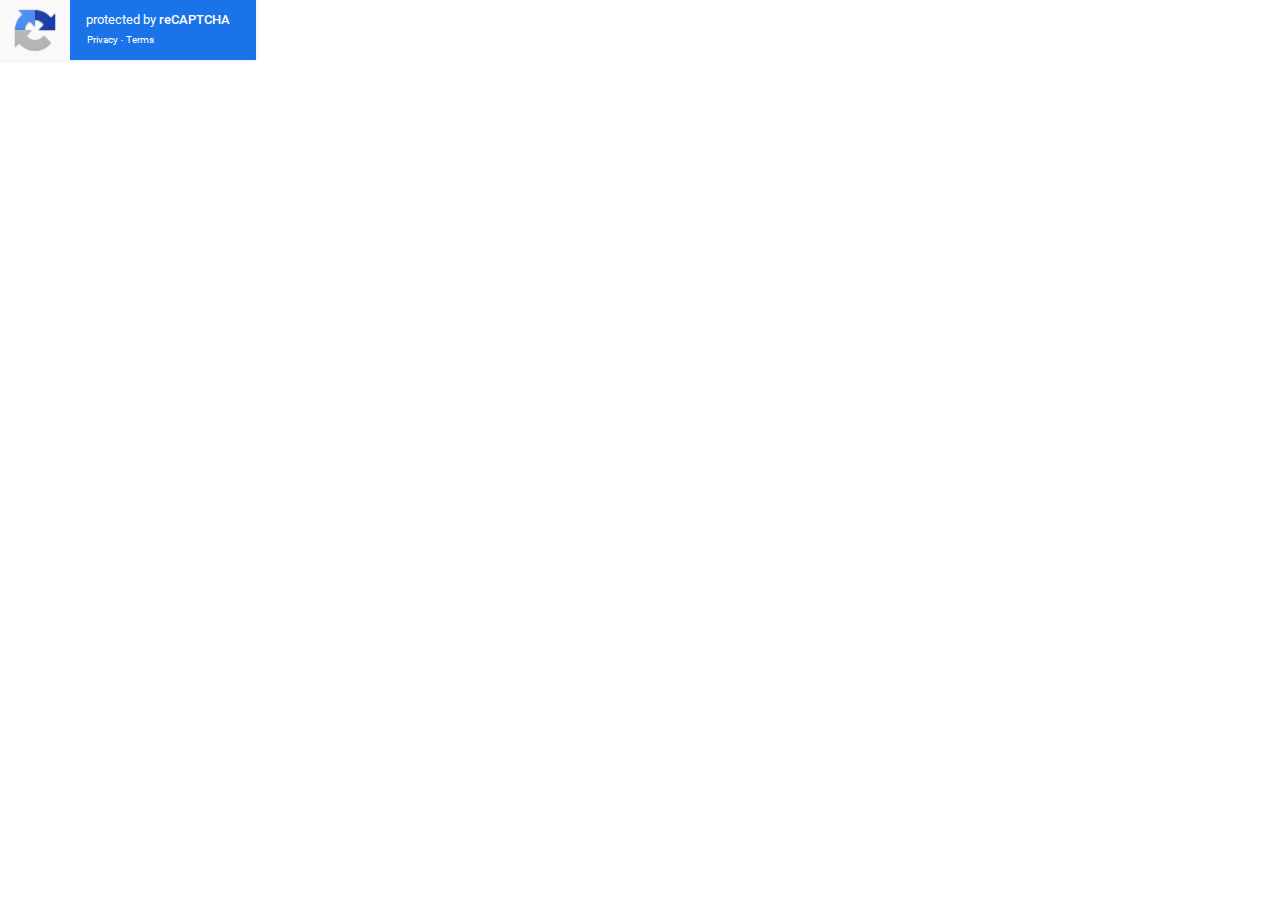
<file: index_8.html>
<!DOCTYPE html><html dir="ltr" lang="en" data-scrapbook-source="https://www.google.com/recaptcha/api2/anchor?ar=1&amp;k=6LdbJ2UbAAAAAIYAB4viUUyuNmeTZ6GAZo7BNzXL&amp;co=aHR0cHM6Ly93d3cubmlmdHlnYXRld2F5LmNvbTo0NDM.&amp;hl=en&amp;v=x19joXI_IeQnFJ7YnfDapSZq&amp;size=invisible&amp;cb=ag08duxf43n"><head><meta http-equiv="Content-Type" content="text/html; charset=UTF-8">
<meta http-equiv="X-UA-Compatible" content="IE=edge">
<title>reCAPTCHA</title>
<style type="text/css">
/* cyrillic-ext */
@font-face {
  font-family: 'Roboto';
  font-style: normal;
  font-weight: 400;
  src: url("KFOmCnqEu92Fr1Mu72xKOzY.woff2") format('woff2');
  unicode-range: U+0460-052F, U+1C80-1C88, U+20B4, U+2DE0-2DFF, U+A640-A69F, U+FE2E-FE2F;
}
/* cyrillic */
@font-face {
  font-family: 'Roboto';
  font-style: normal;
  font-weight: 400;
  src: url("KFOmCnqEu92Fr1Mu5mxKOzY.woff2") format('woff2');
  unicode-range: U+0301, U+0400-045F, U+0490-0491, U+04B0-04B1, U+2116;
}
/* greek-ext */
@font-face {
  font-family: 'Roboto';
  font-style: normal;
  font-weight: 400;
  src: url("KFOmCnqEu92Fr1Mu7mxKOzY.woff2") format('woff2');
  unicode-range: U+1F00-1FFF;
}
/* greek */
@font-face {
  font-family: 'Roboto';
  font-style: normal;
  font-weight: 400;
  src: url("KFOmCnqEu92Fr1Mu4WxKOzY.woff2") format('woff2');
  unicode-range: U+0370-03FF;
}
/* vietnamese */
@font-face {
  font-family: 'Roboto';
  font-style: normal;
  font-weight: 400;
  src: url("KFOmCnqEu92Fr1Mu7WxKOzY.woff2") format('woff2');
  unicode-range: U+0102-0103, U+0110-0111, U+0128-0129, U+0168-0169, U+01A0-01A1, U+01AF-01B0, U+0300-0301, U+0303-0304, U+0308-0309, U+0323, U+0329, U+1EA0-1EF9, U+20AB;
}
/* latin-ext */
@font-face {
  font-family: 'Roboto';
  font-style: normal;
  font-weight: 400;
  src: url("KFOmCnqEu92Fr1Mu7GxKOzY.woff2") format('woff2');
  unicode-range: U+0100-02AF, U+0304, U+0308, U+0329, U+1E00-1E9F, U+1EF2-1EFF, U+2020, U+20A0-20AB, U+20AD-20CF, U+2113, U+2C60-2C7F, U+A720-A7FF;
}
/* latin */
@font-face {
  font-family: 'Roboto';
  font-style: normal;
  font-weight: 400;
  src: url("KFOmCnqEu92Fr1Mu4mxK.woff2") format('woff2');
  unicode-range: U+0000-00FF, U+0131, U+0152-0153, U+02BB-02BC, U+02C6, U+02DA, U+02DC, U+0304, U+0308, U+0329, U+2000-206F, U+2074, U+20AC, U+2122, U+2191, U+2193, U+2212, U+2215, U+FEFF, U+FFFD;
}
/* cyrillic-ext */
@font-face {
  font-family: 'Roboto';
  font-style: normal;
  font-weight: 500;
  src: url("KFOlCnqEu92Fr1MmEU9fCRc4EsA.woff2") format('woff2');
  unicode-range: U+0460-052F, U+1C80-1C88, U+20B4, U+2DE0-2DFF, U+A640-A69F, U+FE2E-FE2F;
}
/* cyrillic */
@font-face {
  font-family: 'Roboto';
  font-style: normal;
  font-weight: 500;
  src: url("KFOlCnqEu92Fr1MmEU9fABc4EsA.woff2") format('woff2');
  unicode-range: U+0301, U+0400-045F, U+0490-0491, U+04B0-04B1, U+2116;
}
/* greek-ext */
@font-face {
  font-family: 'Roboto';
  font-style: normal;
  font-weight: 500;
  src: url("KFOlCnqEu92Fr1MmEU9fCBc4EsA.woff2") format('woff2');
  unicode-range: U+1F00-1FFF;
}
/* greek */
@font-face {
  font-family: 'Roboto';
  font-style: normal;
  font-weight: 500;
  src: url("KFOlCnqEu92Fr1MmEU9fBxc4EsA.woff2") format('woff2');
  unicode-range: U+0370-03FF;
}
/* vietnamese */
@font-face {
  font-family: 'Roboto';
  font-style: normal;
  font-weight: 500;
  src: url("KFOlCnqEu92Fr1MmEU9fCxc4EsA.woff2") format('woff2');
  unicode-range: U+0102-0103, U+0110-0111, U+0128-0129, U+0168-0169, U+01A0-01A1, U+01AF-01B0, U+0300-0301, U+0303-0304, U+0308-0309, U+0323, U+0329, U+1EA0-1EF9, U+20AB;
}
/* latin-ext */
@font-face {
  font-family: 'Roboto';
  font-style: normal;
  font-weight: 500;
  src: url("KFOlCnqEu92Fr1MmEU9fChc4EsA.woff2") format('woff2');
  unicode-range: U+0100-02AF, U+0304, U+0308, U+0329, U+1E00-1E9F, U+1EF2-1EFF, U+2020, U+20A0-20AB, U+20AD-20CF, U+2113, U+2C60-2C7F, U+A720-A7FF;
}
/* latin */
@font-face {
  font-family: 'Roboto';
  font-style: normal;
  font-weight: 500;
  src: url("KFOlCnqEu92Fr1MmEU9fBBc4.woff2") format('woff2');
  unicode-range: U+0000-00FF, U+0131, U+0152-0153, U+02BB-02BC, U+02C6, U+02DA, U+02DC, U+0304, U+0308, U+0329, U+2000-206F, U+2074, U+20AC, U+2122, U+2191, U+2193, U+2212, U+2215, U+FEFF, U+FFFD;
}
/* cyrillic-ext */
@font-face {
  font-family: 'Roboto';
  font-style: normal;
  font-weight: 900;
  src: url("KFOlCnqEu92Fr1MmYUtfCRc4EsA.woff2") format('woff2');
  unicode-range: U+0460-052F, U+1C80-1C88, U+20B4, U+2DE0-2DFF, U+A640-A69F, U+FE2E-FE2F;
}
/* cyrillic */
@font-face {
  font-family: 'Roboto';
  font-style: normal;
  font-weight: 900;
  src: url("KFOlCnqEu92Fr1MmYUtfABc4EsA.woff2") format('woff2');
  unicode-range: U+0301, U+0400-045F, U+0490-0491, U+04B0-04B1, U+2116;
}
/* greek-ext */
@font-face {
  font-family: 'Roboto';
  font-style: normal;
  font-weight: 900;
  src: url("KFOlCnqEu92Fr1MmYUtfCBc4EsA.woff2") format('woff2');
  unicode-range: U+1F00-1FFF;
}
/* greek */
@font-face {
  font-family: 'Roboto';
  font-style: normal;
  font-weight: 900;
  src: url("KFOlCnqEu92Fr1MmYUtfBxc4EsA.woff2") format('woff2');
  unicode-range: U+0370-03FF;
}
/* vietnamese */
@font-face {
  font-family: 'Roboto';
  font-style: normal;
  font-weight: 900;
  src: url("KFOlCnqEu92Fr1MmYUtfCxc4EsA.woff2") format('woff2');
  unicode-range: U+0102-0103, U+0110-0111, U+0128-0129, U+0168-0169, U+01A0-01A1, U+01AF-01B0, U+0300-0301, U+0303-0304, U+0308-0309, U+0323, U+0329, U+1EA0-1EF9, U+20AB;
}
/* latin-ext */
@font-face {
  font-family: 'Roboto';
  font-style: normal;
  font-weight: 900;
  src: url("KFOlCnqEu92Fr1MmYUtfChc4EsA.woff2") format('woff2');
  unicode-range: U+0100-02AF, U+0304, U+0308, U+0329, U+1E00-1E9F, U+1EF2-1EFF, U+2020, U+20A0-20AB, U+20AD-20CF, U+2113, U+2C60-2C7F, U+A720-A7FF;
}
/* latin */
@font-face {
  font-family: 'Roboto';
  font-style: normal;
  font-weight: 900;
  src: url("KFOlCnqEu92Fr1MmYUtfBBc4.woff2") format('woff2');
  unicode-range: U+0000-00FF, U+0131, U+0152-0153, U+02BB-02BC, U+02C6, U+02DA, U+02DC, U+0304, U+0308, U+0329, U+2000-206F, U+2074, U+20AC, U+2122, U+2191, U+2193, U+2212, U+2215, U+FEFF, U+FFFD;
}

</style>
<link rel="stylesheet" type="text/css" href="styles__ltr.css">

</head>
<body><div id="rc-anchor-alert" class="rc-anchor-alert"></div>
<input type="hidden" id="recaptcha-token" value="[base64]">
<div class="rc-anchor rc-anchor-invisible rc-anchor-light  rc-anchor-invisible-hover"><div id="recaptcha-accessible-status" class="rc-anchor-aria-status" aria-hidden="true">Recaptcha requires verification. </div><div class="rc-anchor-error-msg-container" style="display:none"><span class="rc-anchor-error-msg" aria-hidden="true"></span></div><div class="rc-anchor-normal-footer"><div class="rc-anchor-logo-large" role="presentation"><div class="rc-anchor-logo-img rc-anchor-logo-img-large"></div></div><div class="rc-anchor-pt"><a href="https://www.google.com/intl/en/policies/privacy/" target="_blank">Privacy</a><span aria-hidden="true" role="presentation"> - </span><a href="https://www.google.com/intl/en/policies/terms/" target="_blank">Terms</a></div></div><div class="rc-anchor-invisible-text"><span>protected by <strong>reCAPTCHA</strong></span><div class="rc-anchor-pt"><a href="https://www.google.com/intl/en/policies/privacy/" target="_blank" style="">Privacy</a><span aria-hidden="true" role="presentation"> - </span><a href="https://www.google.com/intl/en/policies/terms/" target="_blank" style="">Terms</a></div></div></div><iframe style="display: none;" src="index_10.html"></iframe></body></html>
</file>
<file: styles__ltr.css>
.goog-inline-block{position:relative;display:-moz-inline-box;display:inline-block}* html .goog-inline-block{display:inline}*:first-child+html .goog-inline-block{display:inline}.recaptcha-checkbox{border:none;font-size:1px;height:28px;margin:4px;width:28px;overflow:visible;outline:0;vertical-align:text-bottom}.recaptcha-checkbox-border{-webkit-border-radius:2px;-moz-border-radius:2px;border-radius:2px;background-color:#fff;border:2px solid #c1c1c1;font-size:1px;height:24px;position:absolute;width:24px;z-index:1}.recaptcha-checkbox-borderAnimation{background-image:url("");background-repeat:no-repeat;border:none;height:28px;outline:0;position:absolute;width:28px}.recaptcha-checkbox-nodatauri.recaptcha-checkbox-borderAnimation{background-image:url("")}.recaptcha-checkbox-spinner-gif{-webkit-border-radius:2px;-moz-border-radius:2px;border-radius:2px;background-color:#fff;-webkit-background-size:24px;-o-background-size:24px;background-size:24px;border:2px solid #c1c1c1;height:24px;left:0;position:absolute;top:0;width:24px}.recaptcha-checkbox-spinner{background-color:#f9f9f9;border:6px solid #4d90fe;-webkit-border-radius:36px;-moz-border-radius:36px;border-radius:36px;border-bottom-color:transparent;border-left-color:transparent;height:36px;left:-4px;outline:0;position:absolute;top:-4px;width:36px;-webkit-box-sizing:border-box;box-sizing:border-box;opacity:0;-webkit-animation:spinner-spin linear 2.5s infinite;-o-animation:spinner-spin linear 2.5s infinite;animation:spinner-spin linear 2.5s infinite;animation-play-state:paused;-webkit-transition-duration:1s;-o-transition-duration:1s;transition-duration:1s}@keyframes spinner-spin{0%{-webkit-transform:rotateZ(0deg);-ms-transform:rotateZ(0deg);-o-transform:rotateZ(0deg);transform:rotateZ(0deg)}10%{-webkit-transform:rotateZ(135deg);-ms-transform:rotateZ(135deg);-o-transform:rotateZ(135deg);transform:rotateZ(135deg)}25%{-webkit-transform:rotateZ(245deg);-ms-transform:rotateZ(245deg);-o-transform:rotateZ(245deg);transform:rotateZ(245deg)}60%{-webkit-transform:rotateZ(700deg);-ms-transform:rotateZ(700deg);-o-transform:rotateZ(700deg);transform:rotateZ(700deg)}75%{-webkit-transform:rotateZ(810deg);-ms-transform:rotateZ(810deg);-o-transform:rotateZ(810deg);transform:rotateZ(810deg)}to{-webkit-transform:rotateZ(1080deg);-ms-transform:rotateZ(1080deg);-o-transform:rotateZ(1080deg);transform:rotateZ(1080deg)}}.recaptcha-checkbox-spinner-overlay{content:"";position:absolute;top:-7px;left:-7px;width:38px;height:19px;background-color:#f9f9f9;-webkit-animation:overlay-spin linear 1s;-o-animation:overlay-spin linear 1s;animation:overlay-spin linear 1s;animation-play-state:paused;-webkit-transform-origin:bottom center;-ms-transform-origin:bottom center;-o-transform-origin:bottom center;transform-origin:bottom center;-webkit-border-radius:38px 38px 0 0;-moz-border-radius:38px 38px 0 0;border-radius:38px 38px 0 0;-webkit-transform:rotateZ(45deg);-ms-transform:rotateZ(45deg);-o-transform:rotateZ(45deg);transform:rotateZ(45deg);opacity:0}@keyframes overlay-spin{0%{opacity:1;-webkit-transform:rotateZ(45deg);-ms-transform:rotateZ(45deg);-o-transform:rotateZ(45deg);transform:rotateZ(45deg)}to{opacity:1;-webkit-transform:rotateZ(225deg);-ms-transform:rotateZ(225deg);-o-transform:rotateZ(225deg);transform:rotateZ(225deg)}}.recaptcha-checkbox-checkmark{background-image:url("");background-repeat:no-repeat;border:none;height:30px;left:-5px;outline:0;position:absolute;width:38px}.rc-anchor-dark .recaptcha-checkbox-spinner,.rc-anchor-dark .recaptcha-checkbox-spinner-overlay{background-color:#222}.recaptcha-checkbox-nodatauri.recaptcha-checkbox-checkmark{background-image:url("")}.recaptcha-checkbox-hover .recaptcha-checkbox-border,.recaptcha-checkbox-hover .recaptcha-checkbox-spinner-gif{-webkit-box-shadow:inset 0 1px 1px rgba(0,0,0,.1);-moz-box-shadow:inset 0 1px 1px rgba(0,0,0,.1);box-shadow:inset 0 1px 1px rgba(0,0,0,.1);border:2px solid #b2b2b2}.recaptcha-checkbox-focused .recaptcha-checkbox-border,.recaptcha-checkbox-focused .recaptcha-checkbox-spinner-gif{border:2px solid #4d90fe}.recaptcha-checkbox-active .recaptcha-checkbox-border,.recaptcha-checkbox-active .recaptcha-checkbox-spinner-gif{background-color:#ebebeb}.recaptcha-checkbox-disabled .recaptcha-checkbox-border,.recaptcha-checkbox-disabled .recaptcha-checkbox-spinner-gif{background-color:#f1f1f1}.recaptcha-checkbox-loading .recaptcha-checkbox-spinner-gif{background-image:url("")}.recaptcha-checkbox-checked .recaptcha-checkbox-border,.recaptcha-checkbox-checked .recaptcha-checkbox-spinner-gif{visibility:hidden}.recaptcha-checkbox-checked .recaptcha-checkbox-checkmark{background-position:0 -600px}.recaptcha-checkbox-expired .recaptcha-checkbox-border,.recaptcha-checkbox-expired .recaptcha-checkbox-spinner-gif{border:2px solid #f00}.recaptcha-checkbox-clearOutline.recaptcha-checkbox-focused .recaptcha-checkbox-border,.recaptcha-checkbox-clearOutline.recaptcha-checkbox-focused .recaptcha-checkbox-spinner-gif{border:2px solid #c1c1c1}.rc-anchor{-webkit-border-radius:3px;-moz-border-radius:3px;border-radius:3px;-webkit-box-shadow:0 0 4px 1px rgba(0,0,0,.08);-moz-box-shadow:0 0 4px 1px rgba(0,0,0,.08);box-shadow:0 0 4px 1px rgba(0,0,0,.08);-webkit-box-shadow:0 0 4px 1px rgba(0,0,0,.08);-moz-box-shadow:0 0 4px 1px rgba(0,0,0,.08)}.rc-anchor-normal{height:74px;width:300px}.rc-anchor-compact{height:136px;width:156px}.rc-anchor-dark{background:#222;color:#fff}.rc-anchor-dark.rc-anchor-normal,.rc-anchor-dark.rc-anchor-compact{border:1px solid #525252}.rc-anchor-light{background:#f9f9f9;color:#000}.rc-anchor-light.rc-anchor-normal,.rc-anchor-light.rc-anchor-compact{border:1px solid #d3d3d3}.rc-inline-block{display:inline-block;height:100%}.rc-anchor-center-container{display:table;height:100%}.rc-anchor-center-item{display:table-cell;vertical-align:middle}.rc-anchor-content{display:inline-block;position:relative}.rc-anchor-normal .rc-anchor-content{height:74px;width:206px}.rc-anchor-compact .rc-anchor-content{height:85px}.rc-anchor-error-message{color:#f00;font-family:Roboto,helvetica,arial,sans-serif;font-size:14px;font-weight:400;line-height:16px;padding:0 10px}.rc-anchor-checkbox{margin:0 12px 2px 12px}.rc-anchor-checkbox-label{font-family:Roboto,helvetica,arial,sans-serif;font-size:14px;font-weight:400;line-height:17px}.rc-anchor-normal .rc-anchor-checkbox-label{width:152px}.rc-anchor-compact .rc-anchor-checkbox-label{width:95px}.rc-anchor-error-msg-container{color:#f00;font-family:Roboto,helvetica,arial,sans-serif;font-size:12px;font-weight:400;left:0;line-height:14px;margin:2px;position:absolute;top:0}.rc-anchor-normal.rc-anchor-error .rc-anchor-error-msg-container{width:240px}.rc-anchor-normal.rc-anchor-error .rc-anchor-content{margin-top:10px}.rc-anchor-compact.rc-anchor-error .rc-anchor-content{margin-top:25px}.rc-anchor-normal-footer{display:inline-block;height:74px;vertical-align:top;width:70px}.rc-anchor-compact-footer{margin:0 12px;text-align:center;width:136px}.rc-anchor-logo-img{background:url("logo_48.png");background-repeat:no-repeat}.rc-anchor-logo-img-ie8{filter:progid:DXImageTransform.Microsoft.AlphaImageLoader(src='https://www.gstatic.com/recaptcha/api2/logo_48.png',sizingMethod="scale")}.rc-anchor-logo-text{cursor:default;font-family:Roboto,helvetica,arial,sans-serif;font-size:10px;font-weight:400;line-height:10px;margin-top:5px;text-align:center}.rc-anchor-light .rc-anchor-logo-text,.rc-anchor-light div a:link,.rc-anchor-light div a:visited{color:#555}.rc-anchor-dark .rc-anchor-logo-text,.rc-anchor-dark div a:link,.rc-anchor-dark div a:visited{color:#f5f5f5}.rc-anchor-logo-portrait{margin:10px 0 0 26px;width:58px;-webkit-user-select:none;-moz-user-select:none;-ms-user-select:none}.rc-anchor-logo-img-portrait{-webkit-background-size:32px;-o-background-size:32px;background-size:32px;height:32px;margin:0 13px 0 13px;width:32px}.rc-anchor-logo-landscape{-webkit-user-select:none;-moz-user-select:none;-ms-user-select:none}.rc-anchor-logo-img-landscape{-webkit-background-size:24px;-o-background-size:24px;background-size:24px;display:inline-block;height:24px;width:24px}.rc-anchor-logo-landscape-text-holder{display:inline-block;height:24px;margin:0 2px 0 2px;width:54px}.rc-anchor-normal .rc-anchor-pt,.rc-anchor-invisible .rc-anchor-pt,.rc-anchor-compact .rc-anchor-pt{font-family:Roboto,helvetica,arial,sans-serif;font-size:8px;font-weight:400}.rc-anchor-pt{background-image:url("4f096ad962ddce33ecf0babfe1318456ce18bd9d.png")}.rc-anchor-pt a{display:inline;padding-left:1px;padding-right:1px;padding-top:2px;padding-bottom:2px;text-decoration:none}.rc-anchor-pt a:hover{text-decoration:underline}.rc-anchor-normal .rc-anchor-pt{margin:2px 11px 0 0;padding-right:2px;position:absolute;right:0;text-align:right;width:276px}.rc-anchor-compact .rc-anchor-pt{margin:0 0 2px 0;width:132px}.rc-anchor-aria-status{display:none}#rc-anchor-alert,.rc-anchor-alert{color:red;font-size:9px;margin:2px;position:absolute;top:0}#rc-anchor-over-quota{bottom:0;color:#555;font-family:Roboto,helvetica,arial,sans-serif;font-size:9px;padding:4px;position:absolute;width:170px;display:-webkit-box;display:-moz-box;display:-webkit-flex;display:-ms-flexbox;display:flex;-webkit-align-items:center;align-items:center;height:20px}.rc-anchor-compact .rc-anchor-content #rc-anchor-over-quota{width:148px}.rc-anchor-normal .rc-anchor-pt.rc-anchor-over-quota-pt{width:130px}.rc-anchor-logo-portrait.rc-anchor-over-quota-logo{margin-top:6px}#rc-anchor-invisible-over-quota{font-size:9px;line-height:initial}#rc-anchor-invisible-over-quota a{color:white}.rc-anchor-invisible{height:60px;width:256px;display:-webkit-box;display:-moz-box;display:-webkit-flex;display:-ms-flexbox;display:flex}.rc-anchor-invisible-text{background:#1a73e8;color:white;display:-webkit-box;display:-moz-box;display:-webkit-flex;display:-ms-flexbox;display:flex;-webkit-flex-basis:166px;-ms-flex-preferred-size:166px;flex-basis:166px;-ms-flex-direction:column;-webkit-flex-direction:column;flex-direction:column;-webkit-box-flex:1;box-flex:1;-ms-flex-positive:1;-webkit-flex-grow:1;flex-grow:1;font-family:Roboto,helvetica,arial,sans-serif;font-size:13px;font-weight:400;height:100%;-webkit-justify-content:center;justify-content:center;line-height:20px;padding:0 16px;white-space:nowrap}.rc-anchor-invisible-text.smalltext{font-size:12px;padding:0 10px;line-height:16px;white-space:normal}.rc-anchor-invisible-text.smalltext .rc-anchor-pt{line-height:12px;white-space:normal}.rc-anchor-invisible-text.smalltext .rc-anchor-pt a:link{font-size:9px}.rc-anchor-normal-footer.smalltext .rc-anchor-pt{font-size:5px;line-height:6px}.rc-anchor-invisible-text strong{font-weight:500}.rc-anchor-invisible .rc-anchor-normal-footer .rc-anchor-pt{-webkit-transition:opacity .3s ease;-o-transition:opacity .3s ease;transition:opacity .3s ease;text-align:center;width:70px;margin-top:2px}.rc-anchor-logo-img-large{-webkit-transition:all .3s ease;-o-transition:all .3s ease;transition:all .3s ease;-webkit-background-size:40px;-o-background-size:40px;background-size:40px;margin:5px 15px 0 15px;height:40px;width:40px}.rc-anchor-invisible-nohover .rc-anchor-logo-img-large,.rc-anchor-invisible-hover:hover .rc-anchor-logo-img-large{-webkit-background-size:44px;-o-background-size:44px;background-size:44px;margin:8px 13px 0 13px;height:44px;width:44px}.rc-anchor-invisible-nohover .rc-anchor-normal-footer .rc-anchor-pt,.rc-anchor-invisible-hover:hover .rc-anchor-normal-footer .rc-anchor-pt{opacity:0}.rc-anchor-invisible-nohover .rc-anchor-invisible-text .rc-anchor-pt,.rc-anchor-invisible-hover:hover .rc-anchor-invisible-text .rc-anchor-pt{opacity:1}.rc-anchor-invisible-text .rc-anchor-pt{-webkit-transition:opacity .3s ease;-o-transition:opacity .3s ease;transition:opacity .3s ease}.rc-anchor-invisible-text .rc-anchor-pt a:link,.rc-anchor-invisible-text .rc-anchor-pt a:visited{color:white;font-size:10px}.rc-anchor-invisible-hover .rc-anchor-invisible-text .rc-anchor-pt a:link{display:none}.rc-anchor-invisible-nohover .rc-anchor-invisible-text .rc-anchor-pt a:link,.rc-anchor-invisible-hover:hover .rc-anchor-invisible-text .rc-anchor-pt a:link{display:inline}.rc-anchor-invisible-hover .rc-anchor-normal-footer .rc-anchor-pt a:link{display:inline}.rc-anchor-invisible-nohover .rc-anchor-normal-footer .rc-anchor-pt a:link,.rc-anchor-invisible-hover:hover .rc-anchor-normal-footer .rc-anchor-pt a:link{display:none}.rc-button-default{background:#1a73e8;border:0;-webkit-border-radius:2px;-moz-border-radius:2px;border-radius:2px;color:#fff;cursor:pointer;font-family:Roboto,helvetica,arial,sans-serif;font-size:14px;font-weight:500;height:42px;line-height:42px;min-width:100px;padding:0 10px 0 10px;text-align:center;text-transform:uppercase;-webkit-transition:all .5s ease;-o-transition:all .5s ease;transition:all .5s ease}.rc-button-default:focus{outline:0;-webkit-box-shadow:0 0 0 2pt #185abc;-moz-box-shadow:0 0 0 2pt #185abc;box-shadow:0 0 0 2pt #185abc}.rc-button-default-disabled{background:rgba(73,143,225,.50);cursor:default}.rc-button-red{background:#e24a4a}.rc-button-default-disabled.rc-button-red{background:rgba(226,74,74,.49)}body{margin:0}.rc-imageselect-instructions strong{font-weight:900;display:block;font-size:28px}.rc-footer{font-family:Roboto,helvetica,arial,sans-serif;position:relative;width:100%}.rc-separator{border-top:1px solid #dfdfdf;margin-bottom:1px}.rc-controls{width:100%}.primary-controls{height:60px}.rc-buttons{float:left;height:48px;margin:6px 0 6px 6px;background-repeat:no-repeat}.fake-focus{height:0;opacity:0;width:0}.button-holder{float:left;height:48px}.rc-button-reload{background:url("")}.rc-button-reload:focus-visible{background-color:#d8d8d8}@media screen and (forced-colors:active) and (prefers-color-scheme:dark){.rc-button-reload{background:url("")}}.rc-button-reload-on-dark{background:url("")}.rc-button-reload-on-dark:focus-visible{background-color:#d8d8d8}.rc-button-audio{background:url("")}.rc-button-audio:focus-visible{background-color:#d8d8d8}@media screen and (forced-colors:active) and (prefers-color-scheme:dark){.rc-button-audio{background:url("")}}.rc-button-audio-on-dark{background:url("")}.rc-button-audio-on-dark:focus-visible{background-color:#d8d8d8}.rc-button-image{background:url("")}.rc-button-image:focus-visible{background-color:#d8d8d8}@media screen and (forced-colors:active) and (prefers-color-scheme:dark){.rc-button-image{background:url("")}}.rc-button-image-on-dark{background:url("")}.rc-button-image-on-dark:focus-visible{background-color:#d8d8d8}.rc-button-help{background:url("")}.rc-button-help:focus-visible{background-color:#d8d8d8}@media screen and (forced-colors:active) and (prefers-color-scheme:dark){.rc-button-help{background:url("")}}.rc-button-help-on-dark{background:url("")}.rc-button-help-on-dark:focus-visible{background-color:#d8d8d8}.rc-button-undo{background:url("")}.rc-button-undo:focus-visible{background-color:#d8d8d8}@media screen and (forced-colors:active) and (prefers-color-scheme:dark){.rc-button-undo{background:url("")}}.rc-button-undo-on-dark{background:url("")}.rc-button-undo-on-dark:focus-visible{background-color:#d8d8d8}.rc-button{-webkit-background-size:32px 32px;-o-background-size:32px 32px;background-size:32px 32px;cursor:pointer;height:48px;opacity:.55;width:48px;padding:0;border:0;background-repeat:no-repeat;background-position:center}.rc-button:focus,.rc-button:hover{opacity:.8;outline:none}.verify-button-holder{float:right;margin:8px 8px 9px 0}.rc-challenge-help{font-family:Roboto,helvetica,arial,sans-serif;font-size:12px;font-weight:400;overflow-y:scroll;padding:5px 20px 5px 20px}.reload-icon{height:16px;width:16px}.apps-toast{position:relative;text-align:center;width:100%;z-index:101}.apps-toast-content{background:#323232;-webkit-border-radius:2px;-moz-border-radius:2px;border-radius:2px;-moz-box-shadow:0 6px 10px rgba(0,0,0,.14),0 1px 18px rgba(0,0,0,.12),0 3px 5px -1px rgba(0,0,0,.4);-webkit-box-shadow:0 6px 10px rgba(0,0,0,.14),0 1px 18px rgba(0,0,0,.12),0 3px 5px -1px rgba(0,0,0,.4);box-shadow:0 6px 10px rgba(0,0,0,.14),0 1px 18px rgba(0,0,0,.12),0 3px 5px -1px rgba(0,0,0,.4);color:#eee;display:inline-block;font:12px/20px Roboto,helvetica,arial,sans-serif;padding:14px;text-align:center}.rc-audiochallenge-response-field{margin:7px;text-align:center}.rc-audiochallenge-response-field .rc-response-input-field{width:220px}.rc-audiochallenge-error-message{color:#ff1b1b;font-family:Roboto,helvetica,arial,sans-serif;font-size:14px;font-weight:400;margin:20px 20px 0 20px}.rc-audiochallenge-instructions{font-family:Roboto,helvetica,arial,sans-serif;font-size:14px;font-weight:400;margin:10px 20px 10px 20px}.rc-audiochallenge-play-button{margin:0 20px 0 20px}.rc-audiochallenge-play-button .rc-button-default{background:#d8d8d8;color:#000;font-weight:500;width:100%}.rc-audiochallenge-input-label{font-family:Roboto,helvetica,arial,sans-serif;font-size:14px;font-weight:400;margin:10px 20px 10px 20px}.rc-audiochallenge-control audio{height:30px;width:240px}.rc-audiochallenge-tdownload{margin:5px 20px 5px 20px;text-align:center}.rc-audiochallenge-tdownload-link{background-image:url("");background-repeat:no-repeat;-webkit-background-size:36px;-o-background-size:36px;background-size:36px;color:transparent;display:inline-block;height:36px;opacity:.55;overflow:hidden;width:36px}.rc-audiochallenge-tdownload-link:focus-visible{background-color:#d8d8d8}@media screen and (forced-colors:active) and (prefers-color-scheme:dark){.rc-audiochallenge-tdownload-link{background-image:url("");background-repeat:no-repeat;-webkit-background-size:36px;-o-background-size:36px;background-size:36px;color:transparent;display:inline-block;height:36px;opacity:.55;overflow:hidden;width:36px}}.rc-audiochallenge-tdownload-link-on-dark{background-image:url("");background-repeat:no-repeat;-webkit-background-size:36px;-o-background-size:36px;background-size:36px;color:transparent;display:inline-block;height:36px;opacity:.55;overflow:hidden;width:36px}.rc-audiochallenge-tdownload-link-on-dark:focus-visible{background-color:#d8d8d8}.rc-audiochallenge-tdownload-link:focus,.rc-audiochallenge-tdownload-link:hover{opacity:.8;outline:none}.rc-audiochallenge-tdownload-link-on-dark:focus,.rc-audiochallenge-tdownload-link-on-dark:hover{opacity:.8;outline:none}.fake-focus-audio{height:0;opacity:0;width:0}.rc-canvas-image{display:none}.rc-canvas-canvas{cursor:pointer}.rc-defaultchallenge-response-field{margin:7px;text-align:center}.rc-defaultchallenge-response-field .rc-response-input-field{width:230px}.rc-defaultchallenge-payload{border:none;font-family:Roboto,helvetica,arial,sans-serif;font-size:14px;font-weight:400;min-height:61px;text-align:center}.rc-defaultchallenge-incorrect-response{color:#ff1b1b;font-family:Roboto,helvetica,arial,sans-serif;font-size:12px;font-weight:400;line-height:14px;margin-left:20px}.rc-doscaptcha-header{padding:10px;margin:10px;height:20%;background-color:#1a73e8}.rc-doscaptcha-header-text{font-family:Roboto,helvetica,arial,sans-serif;font-size:22px;font-weight:400;text-align:center;color:white}.rc-doscaptcha-body{height:80%}.rc-doscaptcha-body-text{font-family:Roboto,helvetica,arial,sans-serif;font-size:16px;font-weight:400;padding:10px 15px 10px 15px}.rc-doscaptcha-footer{pointer-events:none}.goog-container:focus{outline:none}#rc-imageselect{min-width:240px;font-family:Roboto,helvetica,arial,sans-serif;background-color:#fff}#rc-imageselect .rc-button:focus{outline:none}.rc-imageselect-desc{margin-left:-10px;margin-top:-10px;padding-right:100px;position:relative}.rc-imageselect-instructions .rc-imageselect-desc strong{font-size:22px}.rc-imageselect-desc span{display:block}.rc-imageselect-desc-no-canonical{position:relative}.rc-imageselect-desc-no-canonical span{display:block}.rc-imageselect-payload{min-width:240px;margin:0 7px;padding:7px 0}.rc-imageselect-challenge{position:relative;width:100%;height:100%}.rc-footer{min-width:240px}.rc-imageselect-incorrect-response,.rc-imageselect-error-dynamic-more,.rc-imageselect-error-select-more,.rc-imageselect-error-select-something{color:#d14836;font-size:14px;padding:7px 0;text-align:center;width:100%;background-color:white}.rc-imageselect-desc-wrapper{margin-bottom:6px}.rc-imageselect-checkbox{background:url("");display:none;position:absolute}.rc-imageselect-report-image{bottom:0;left:0;display:none;position:absolute;right:0;top:0}.rc-imageselect-table-42,.rc-imageselect-table-33,.rc-imageselect-table-44{border-collapse:separate;border-spacing:0;width:100%;height:100%;-webkit-transition:all 1s ease;-o-transition:all 1s ease;transition:all 1s ease}.rc-imageselect-table-42,.rc-imageselect-table-33{margin:-2px}.rc-imageselect-table-44{margin:-1px}.rc-imageselect-table-42 td,.rc-imageselect-table-33 td{padding:2px}.rc-imageselect-table-44 td{padding:1px}.rc-image-tile-target tr,td{margin:0}.rc-imageselect-keyboard{outline:solid orange!important;position:relative;z-index:100}td:focus{outline:none}.rc-image-tile-overlay{display:none;opacity:0;position:absolute;background-color:#1a73e8;width:100%;height:100%;z-index:2;-webkit-transition:opacity 1s cubic-bezier(0.49,0.78,0.46,1.34);-o-transition:opacity 1s cubic-bezier(0.49,0.78,0.46,1.34);transition:opacity 1s cubic-bezier(0.49,0.78,0.46,1.34);filter:alpha(opacity=0)}.rc-image-followup-tile{display:block}.rc-imageselect-dynamic-selected{position:relative;-webkit-transition:all 2s ease;-o-transition:all 2s ease;transition:all 2s ease;opacity:.01}.rc-imageselect-dynamic-selected .rc-image-tile-target{opacity:1}.rc-imageselect-dynamic-selected .rc-imageselect-checkbox{display:block;opacity:1;-webkit-background-size:cover;-o-background-size:cover;background-size:cover;width:60px;height:60px;left:50%;top:50%;margin-left:-30px;margin-top:-30px}.rc-image-tile-target{-webkit-tap-highlight-color:rgba(0,0,0,0);position:relative}.rc-imageselect-tileselected{position:relative}.rc-imageselect-tileselected .rc-image-tile-wrapper{-webkit-transform:scale(0.8);-moz-transform:scale(0.8);-ms-transform:scale(0.8);-o-transform:scale(0.8);transform:scale(0.8)}.rc-image-tile-wrapper{-webkit-transform:scale(1.0);-moz-transform:scale(1.0);-ms-transform:scale(1.0);-o-transform:scale(1.0);transform:scale(1.0)}.rc-imageselect-tileselected .rc-imageselect-checkbox{display:block;background-repeat:no-repeat;bottom:0;left:0;right:0;top:0}.rc-imageselect-candidates{border:2px solid white;-webkit-box-sizing:border-box;box-sizing:border-box;height:94px;overflow:hidden;position:absolute;right:7px;top:7px;width:112px}.rc-imageselect-candidates>div{-webkit-background-size:112px 94px;-o-background-size:112px 94px;background-size:112px 94px;display:inline-block;height:94px;margin:2px;position:relative;width:112px}.rc-imageselect-challenge{-webkit-box-sizing:border-box;box-sizing:border-box;text-align:center;-webkit-user-select:none;-moz-user-select:none;-ms-user-select:none}.rc-imageselect-response-field-error{border-bottom:1px solid #f00}.rc-imageselect-desc{font-size:16px}.rc-imageselect-desc-wrapper span{font-size:14px}.rc-imageselect-clear{clear:both}.rc-image-tile-wrapper{overflow:hidden;position:relative;-webkit-transition:.1s ease;-o-transition:.1s ease;transition:.1s ease}.rc-image-tile-wrapper img{position:relative;-webkit-user-drag:none;-o-backface-visibility:hidden;backface-visibility:hidden;-webkit-backface-visibility:hidden;-moz-backface-visibility:hidden}.rc-image-tile-11{width:100%;height:100%}.rc-image-tile-42{width:200%;height:400%}.rc-image-tile-33{width:300%;height:300%}.rc-image-tile-44{width:400%;height:400%}.rc-imageselect-instructions{height:113px;width:100%;margin-bottom:7px;position:relative}.rc-imageselect-desc-wrapper{background-color:#1a73e8;position:relative;padding:24px;color:white;height:66px;font-size:16px}.rc-imageselect-progress{background-color:#417cc1;position:absolute;bottom:0;right:0;width:0;height:15px;-webkit-transition:all 1s ease;-o-transition:all 1s ease;transition:all 1s ease}.rc-imageselect-carousel-offscreen-right{left:105%;position:absolute;-webkit-transition:.5s ease;-o-transition:.5s ease;transition:.5s ease}.rc-imageselect-carousel-entering-right{left:0;position:absolute;-webkit-transition:.5s ease;-o-transition:.5s ease;transition:.5s ease}.rc-imageselect-carousel-mock-margin-1{top:1px}.rc-imageselect-carousel-mock-margin-2{top:2px}.rc-imageselect-carousel-leaving-left{left:0;opacity:.5;position:relative;-webkit-transition:.5s ease;-o-transition:.5s ease;transition:.5s ease}.rc-imageselect-carousel-offscreen-left{left:-105%;opacity:.5;position:relative;-webkit-transition:.5s ease;-o-transition:.5s ease;transition:.5s ease}.rc-imageselect-carousel-instructions{-webkit-transition:.2s ease;-o-transition:.2s ease;transition:.2s ease;opacity:1}.rc-imageselect-carousel-instructions-hidden{opacity:.5}.rc-canonical-stop-sign{background:url("");background-repeat:no-repeat}.rc-canonical-speed-limit{background:url("");background-repeat:no-repeat}.rc-canonical-street-name{background:url("");background-repeat:no-repeat}.rc-canonical-other{background:url("");background-repeat:no-repeat}.rc-canonical-bounding-box{background:url("");background-repeat:no-repeat}.rc-canonical-car{background:url("");background-repeat:no-repeat}.rc-canonical-road{background:url("");background-repeat:no-repeat}.rc-canonical-bridge{background:url("");background-repeat:no-repeat}.rc-prepositional-payload{padding:20px;font-family:Roboto,helvetica,arial,sans-serif;font-size:14px;font-weight:400}.rc-prepositional-select-more,.rc-prepositional-verify-failed{color:#ff1b1b;font-family:Roboto,helvetica,arial,sans-serif;font-size:14px;font-weight:400;margin:20px 20px 0 20px}.rc-prepositional-target label{margin:5px;float:right}.rc-prepositional-instructions{margin-bottom:20px}.rc-prepositional-table{width:100%}.rc-prepositional-table td{background:#f9f9f9;border:1px solid #fff;color:#000;cursor:pointer;font-family:Roboto,helvetica,arial,sans-serif;font-size:14px;font-weight:400;width:40%;padding:15px}.rc-prepositional-table td.rc-prepositional-selected{background:#efefef;border:1px solid #656565}.rc-2fa-payload{font-family:Roboto,Helvetica,Arial,Sans-Serif;font-weight:400;font-size:14px;color:#202124;text-align:center}.rc-2fa-background{background-color:#ececec;width:100%;height:100%;overflow:auto}.rc-2fa-container{background-color:#fff;width:328px;overflow:auto;margin:100px auto}.rc-2fa-header{margin:36px 0 24px 0;font-size:16px}.rc-2fa-instructions{margin:24px 40px;line-height:17.5px}.rc-2fa-response-field{text-align:center}.rc-2fa-response-field input{width:11.2ch;height:40px;line-height:40px;margin:auto;border:1px #979797 solid;font-size:20px;letter-spacing:.8ch;padding-left:1.2ch;padding-right:0}.rc-2fa-response-field input:focus{border:1px #185abc solid}.rc-2fa-response-field-error input,.rc-2fa-response-field-error input:focus{border:1px #d93025 solid}.rc-2fa-error-message{height:36px;font-size:12px;color:#d93025;margin:2px 40px}.rc-2fa-submit-button-holder button{margin:0 auto;min-width:100px;height:36px;line-height:36px;text-transform:uppercase;text-align:center;font-weight:500;letter-spacing:1.25px;-webkit-border-radius:4px;-moz-border-radius:4px;border-radius:4px;background-color:#185abc;border:1px solid #185abc;color:#fff}.rc-2fa-submit-button-holder button:disabled{background-color:white;border:1px solid #979797;color:rgba(0,0,0,.38)}.rc-2fa-cancel-button-holder button{margin:20px auto;min-width:100px;height:36px;line-height:36px;text-transform:uppercase;text-align:center;font-weight:500;letter-spacing:1.25px;-webkit-border-radius:4px;-moz-border-radius:4px;border-radius:4px;background:none;border:none;color:#185abc}.rc-2fa-cancel-button-holder button:active{border:none}.rc-response-input-field{border:1px solid #dfdfdf;-webkit-border-radius:2px;-moz-border-radius:2px;border-radius:2px;height:36px;margin:5px 0;padding:1px 9px;font-family:Roboto,helvetica,arial,sans-serif;font-size:16px;font-weight:400;outline:none;width:270px}.rc-response-input-field:focus{border:1px solid #1a73e8}.rc-response-input-field-error,.rc-response-input-field-error:focus{border:1px solid #f00}sentinel{}
</file>
